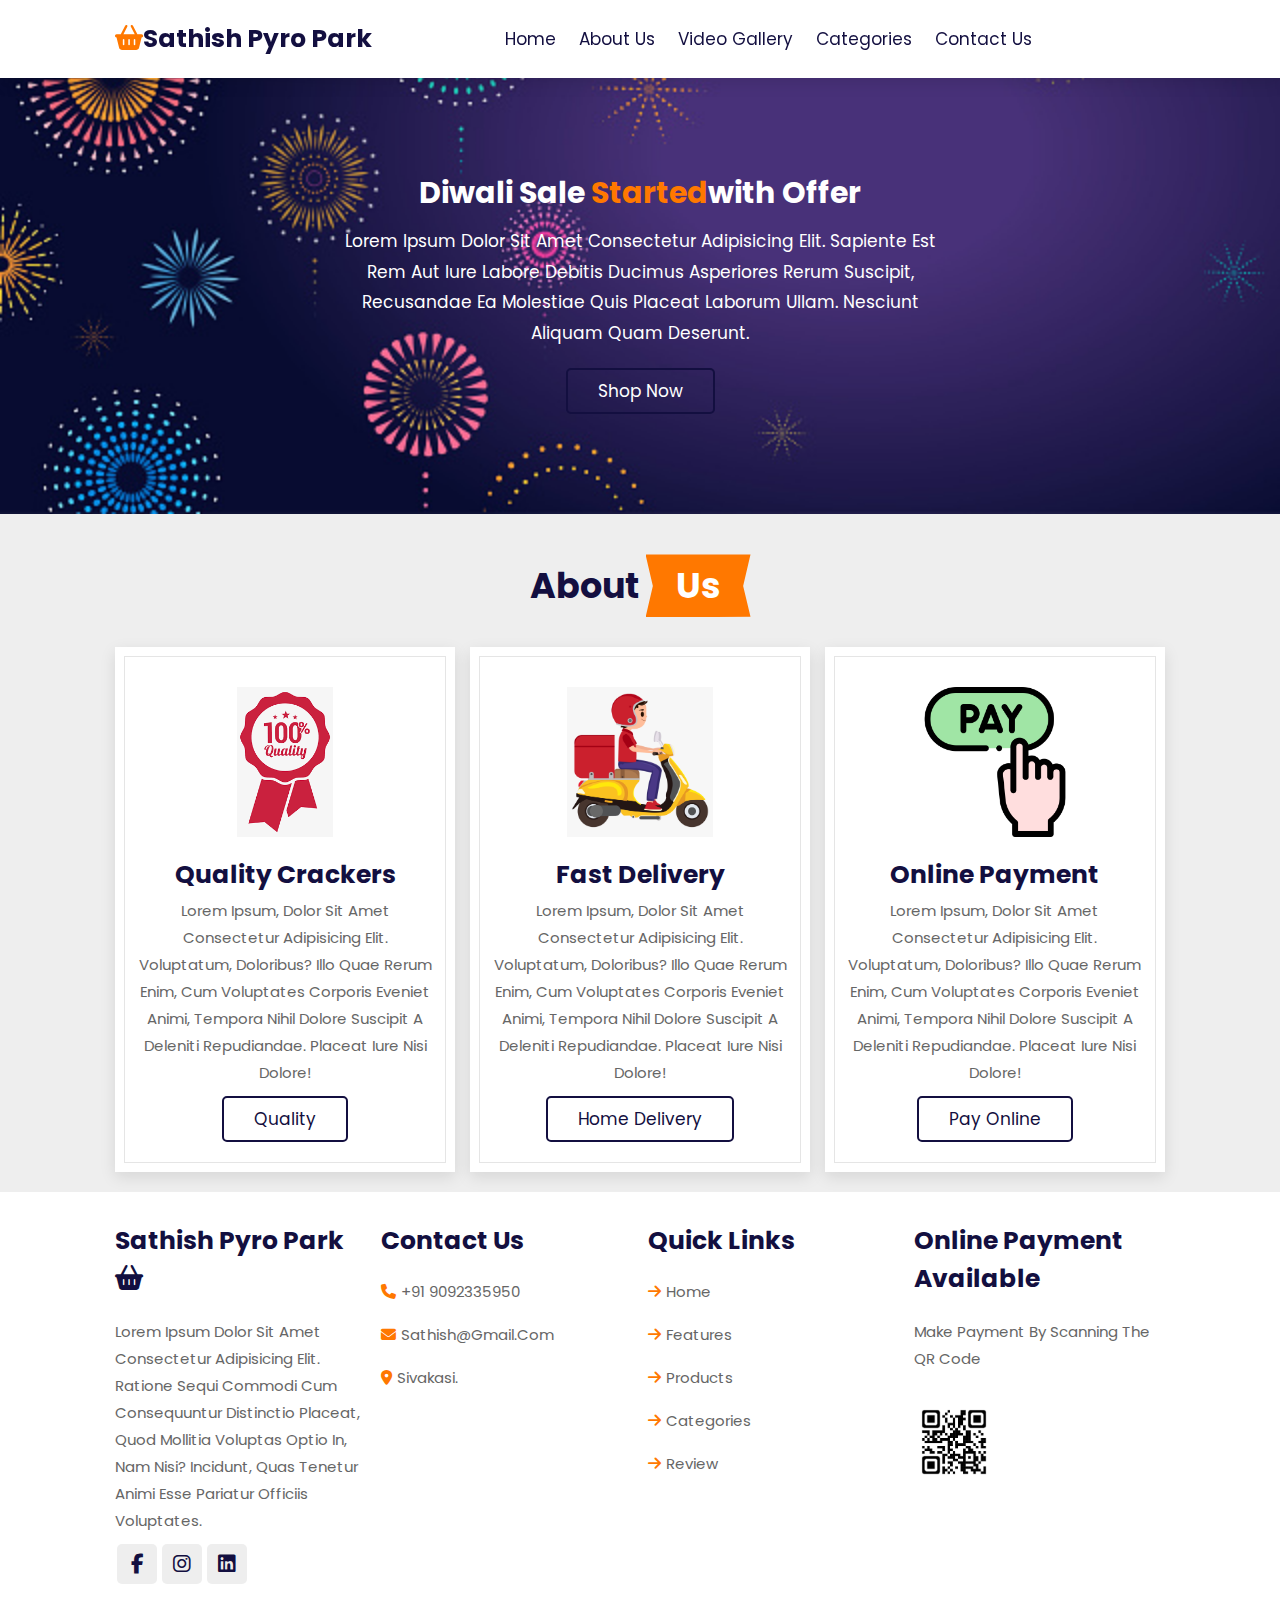
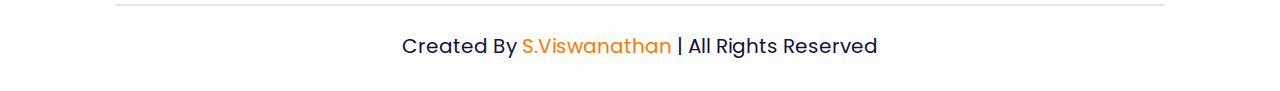
<file: about.html>
<!DOCTYPE html>
<html lang="en">
<head>
    <meta charset="UTF-8">
    <meta name="viewport" content="width=device-width, initial-scale=1.0">
    <meta http-equiv="X-UA-Compatible" content="ie=edge">
    <title>Sathish Pyro Park</title>

    <link rel="stylesheet" href="https://cdn.jsdelivr.net/npm/swiper@10/swiper-bundle.min.css" />

    <!-- Font Awesome Link -->
    <link rel="stylesheet" href="https://cdnjs.cloudflare.com/ajax/libs/font-awesome/6.4.0/css/all.min.css">

    <!--Custom CSS Link-->
    <link rel="stylesheet" href="css/style.css">
</head>
<body>
    <!--Header Section Starts-->
    <header class="header">
            <a href="#" class="logo"><i class="fas fa-shopping-basket"></i>Sathish Pyro Park</a>
            <nav class="navbar">
                <a href="index.html">Home</a>
                <a href="about.html">About Us</a>
                <a href="video.html">Video Gallery</a>
                <a href="category.html">Categories</a>
                <!--<a href="#review">Review</a>-->
                <a href="contact.html">Contact Us</a>
            </nav>
    
            <div class="icons">
                <div class="fas fa-bars" id="menu-btn"></div>
                <!--<div class="fas fa-search" id="search-btn"></div>
                <div class="fas fa-shopping-cart" id="cart-btn"></div>
                <div class="fas fa-user" id="login-btn"></div>-->
            </div>
    </header>
    <!--Home Section Starts-->
    <section class="home" id="home">
            <div class="content">
                <h3>Diwali Sale <span>Started</span>with Offer</h3>
                <p>Lorem ipsum dolor sit amet consectetur adipisicing elit. Sapiente est rem aut iure labore debitis ducimus asperiores rerum suscipit, recusandae ea molestiae quis placeat laborum ullam. Nesciunt aliquam quam deserunt.</p>
                <a href="#" class="btn">Shop Now</a>
            </div>
        </section>
        <!--Home Section Ends-->
     <!--Feature Section Starts-->
     <section class="features" id="features">
            <h1 class="heading">About <span>Us</span></h1>

            <div class="box-container">
                <div class="box">
                    <img src="image/q.png" alt="">
                    <h3>Quality Crackers</h3>
                    <p>Lorem ipsum, dolor sit amet consectetur adipisicing elit. Voluptatum, doloribus? Illo quae rerum enim, cum voluptates corporis eveniet animi, tempora nihil dolore suscipit a deleniti repudiandae. Placeat iure nisi dolore!</p>
                    <a href="#" class="btn">Quality</a>
                </div>
                <div class="box">
                    <img src="image/delivery.png" alt="">
                    <h3>Fast Delivery</h3>
                    <p>Lorem ipsum, dolor sit amet consectetur adipisicing elit. Voluptatum, doloribus? Illo quae rerum enim, cum voluptates corporis eveniet animi, tempora nihil dolore suscipit a deleniti repudiandae. Placeat iure nisi dolore!</p>
                    <a href="#" class="btn">Home Delivery</a>
                </div><div class="box">
                    <img src="image/pay.png" alt="">
                    <h3>Online Payment</h3>
                    <p>Lorem ipsum, dolor sit amet consectetur adipisicing elit. Voluptatum, doloribus? Illo quae rerum enim, cum voluptates corporis eveniet animi, tempora nihil dolore suscipit a deleniti repudiandae. Placeat iure nisi dolore!</p>
                    <a href="#" class="btn">Pay Online</a>
                </div>
            </div>
        </section>
    <!--Feature Section Ends-->
         <!--Footer Section Starts-->
         <section class="footer">
                <div class="box-container">
                    <div class="box">
                        <h3>Sathish Pyro Park <i class="fas fa-shopping-basket"></i></h3>
                        <p>Lorem ipsum dolor sit amet consectetur adipisicing elit. Ratione sequi commodi cum consequuntur distinctio placeat, quod mollitia voluptas optio in, nam nisi? Incidunt, quas tenetur animi esse pariatur officiis voluptates.</p>
                        <div class="share">
                            <a href="" class="fab fa-facebook-f"></a>
                            <a href="" class="fab fa-instagram"></a>
                            <a href="" class="fab fa-linkedin"></a>
                        </div>
                    </div>
                    <div class="box">
                        <h3>Contact Us</h3>
                        <a href="#" class="links"><i class="fas fa-phone"></i>+91 9092335950</a>
                        <a href="#" class="links"><i class="fas fa-envelope"></i>sathish@gmail.com</a>
                        <a href="#" class="links"><i class="fas fa-map-marker-alt"></i>Sivakasi.</a>
                    </div>
                    <div class="box">
                        <h3>Quick Links</h3>
                        <a href="#" class="links"><i class="fas fa-arrow-right"></i>Home</a>
                        <a href="#" class="links"><i class="fas fa-arrow-right"></i>Features</a>
                        <a href="#" class="links"><i class="fas fa-arrow-right"></i>Products</a>
                        <a href="#" class="links"><i class="fas fa-arrow-right"></i>Categories</a>
                        <a href="#" class="links"><i class="fas fa-arrow-right"></i>Review</a>
                    </div>
                    <div class="box">
                        <h3>Online Payment Available</h3>
                        <p>Make Payment by Scanning the QR Code</p>
                        <img src="image/qr.png" class="payment-img" alt="">
                    </div>
                </div>
                <div class="credit">Created by <span>S.Viswanathan</span> | All Rights Reserved</div>
            </section>
        <!--Footer Section Ends-->
        <script src="https://cdn.jsdelivr.net/npm/swiper@10/swiper-bundle.min.js"></script>

        <!--Custom JS File-->
        <script src="js/script.js"></script>    
</body>
</html>
</file>
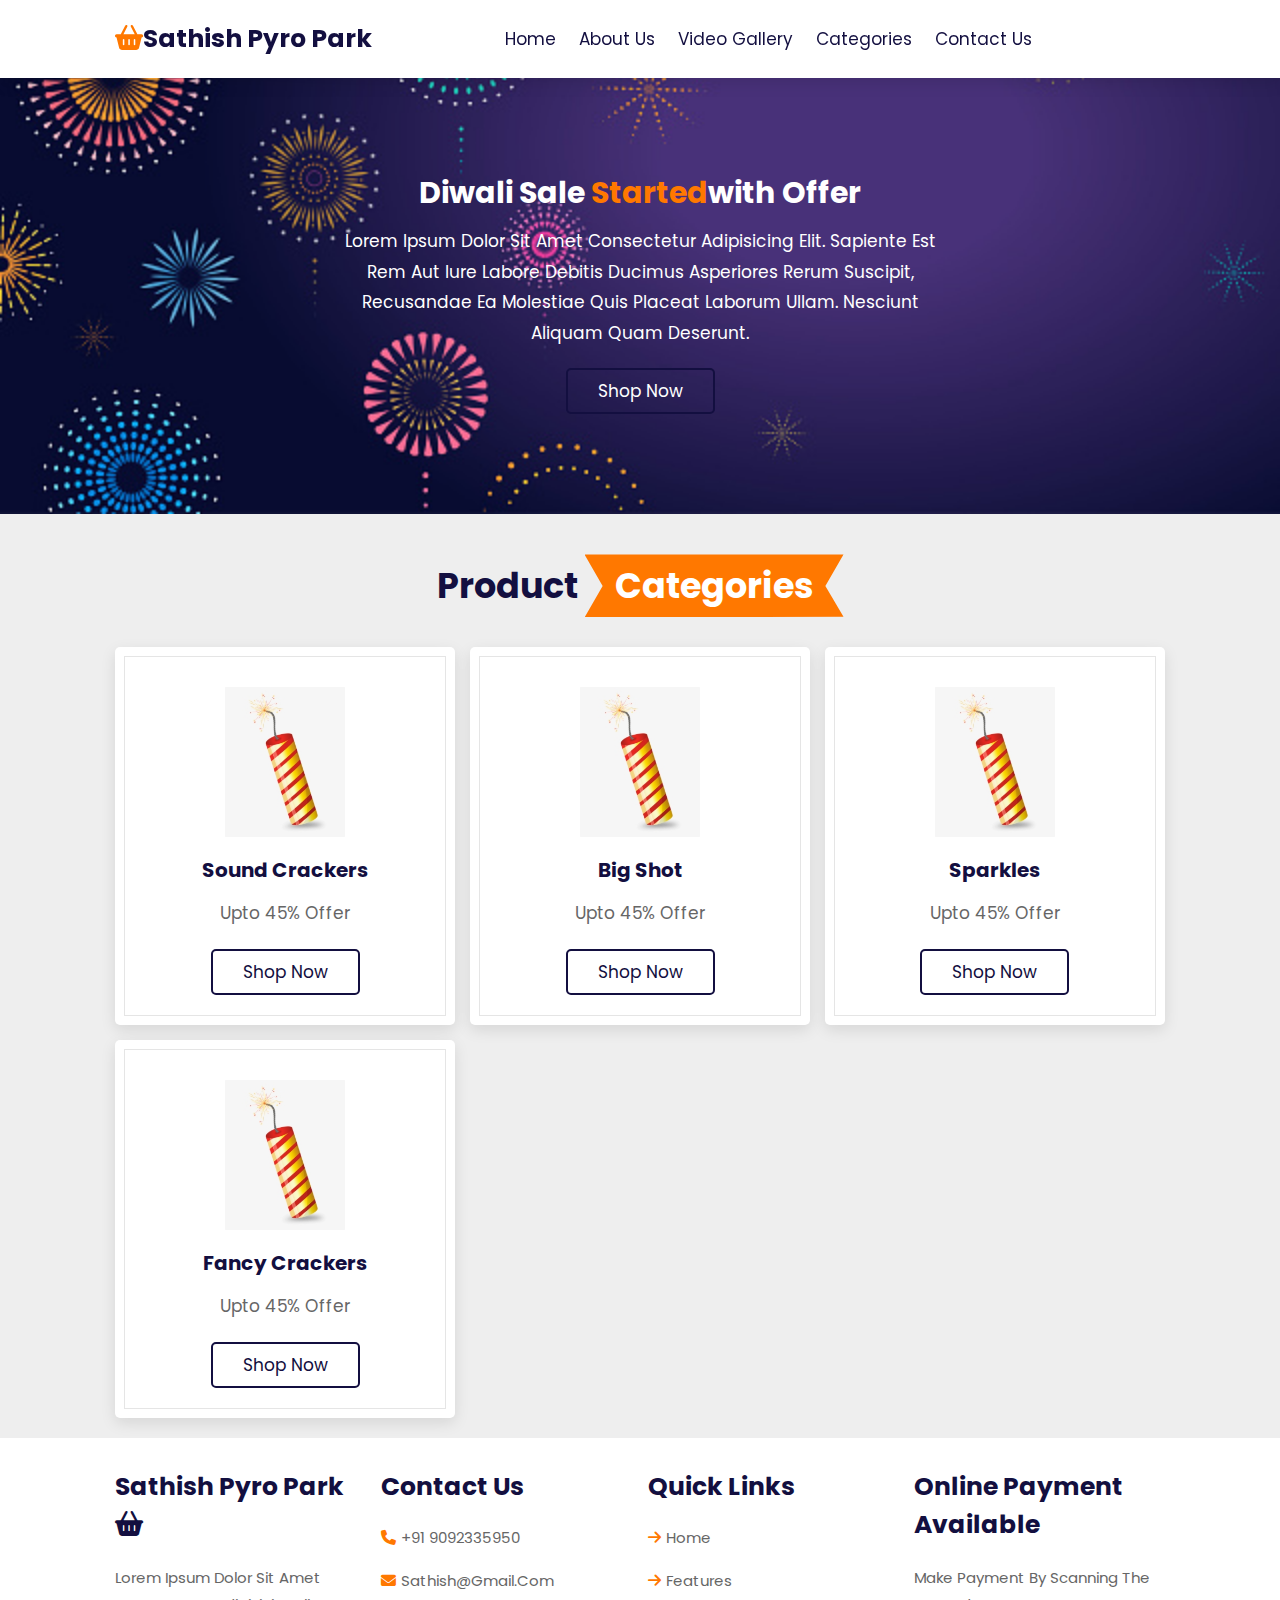
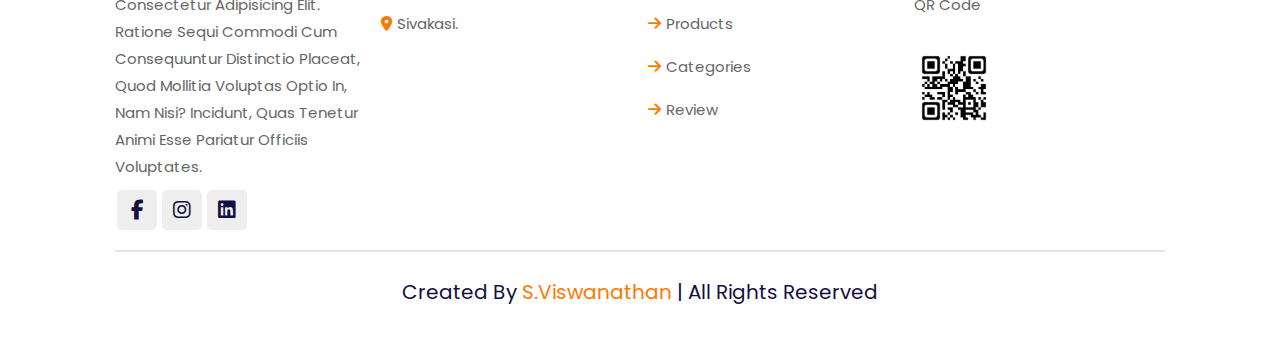
<file: category.html>
<!DOCTYPE html>
<html lang="en">
<head>
    <meta charset="UTF-8">
    <meta name="viewport" content="width=device-width, initial-scale=1.0">
    <meta http-equiv="X-UA-Compatible" content="ie=edge">
    <title>Sathish Pyro Park</title>

    <link rel="stylesheet" href="https://cdn.jsdelivr.net/npm/swiper@10/swiper-bundle.min.css" />

    <!-- Font Awesome Link -->
    <link rel="stylesheet" href="https://cdnjs.cloudflare.com/ajax/libs/font-awesome/6.4.0/css/all.min.css">

    <!--Custom CSS Link-->
    <link rel="stylesheet" href="css/style.css">
</head>
<body>
    <!--Header Section Starts-->
    <header class="header">
            <a href="#" class="logo"><i class="fas fa-shopping-basket"></i>Sathish Pyro Park</a>
            <nav class="navbar">
                <a href="index.html">Home</a>
                <a href="about.html">About Us</a>
                <a href="video.html">Video Gallery</a>
                <a href="category.html">Categories</a>
                <!--<a href="#review">Review</a>-->
                <a href="contact.html">Contact Us</a>
            </nav>
    
            <div class="icons">
                <div class="fas fa-bars" id="menu-btn"></div>
                <!--<div class="fas fa-search" id="search-btn"></div>
                <div class="fas fa-shopping-cart" id="cart-btn"></div>
                <div class="fas fa-user" id="login-btn"></div>-->
            </div>
    </header>
    <!--Home Section Starts-->
    <section class="home" id="home">
            <div class="content">
                <h3>Diwali Sale <span>Started</span>with Offer</h3>
                <p>Lorem ipsum dolor sit amet consectetur adipisicing elit. Sapiente est rem aut iure labore debitis ducimus asperiores rerum suscipit, recusandae ea molestiae quis placeat laborum ullam. Nesciunt aliquam quam deserunt.</p>
                <a href="#" class="btn">Shop Now</a>
            </div>
        </section>
        <!--Home Section Ends-->
    <!--Category Section Starts-->
    <section class="categories" id="categories">
            <h1 class="heading">Product <span>Categories</span></h1>
            <div class="box-container">
                <div class="box">
                    <img src="image/cat2.png" alt="">
                    <h3>Sound Crackers</h3>
                    <p>upto 45% Offer</p>
                    <a href="#" class="btn">Shop Now</a>
                </div>
                <div class="box">
                    <img src="image/cat2.png" alt="">
                    <h3>Big Shot</h3>
                    <p>upto 45% Offer</p>
                    <a href="#" class="btn">Shop Now</a>
                </div>
                <div class="box">
                    <img src="image/cat2.png" alt="">
                    <h3>Sparkles</h3>
                    <p>upto 45% Offer</p>
                    <a href="#" class="btn">Shop Now</a>
                </div>
                <div class="box">
                    <img src="image/cat2.png" alt="">
                    <h3>Fancy Crackers</h3>
                    <p>upto 45% Offer</p>
                    <a href="#" class="btn">Shop Now</a>
                </div>
            </div>
        </section>
        <!--Category Section Ends-->
         <!--Footer Section Starts-->
         <section class="footer">
                <div class="box-container">
                    <div class="box">
                        <h3>Sathish Pyro Park <i class="fas fa-shopping-basket"></i></h3>
                        <p>Lorem ipsum dolor sit amet consectetur adipisicing elit. Ratione sequi commodi cum consequuntur distinctio placeat, quod mollitia voluptas optio in, nam nisi? Incidunt, quas tenetur animi esse pariatur officiis voluptates.</p>
                        <div class="share">
                            <a href="" class="fab fa-facebook-f"></a>
                            <a href="" class="fab fa-instagram"></a>
                            <a href="" class="fab fa-linkedin"></a>
                        </div>
                    </div>
                    <div class="box">
                        <h3>Contact Us</h3>
                        <a href="#" class="links"><i class="fas fa-phone"></i>+91 9092335950</a>
                        <a href="#" class="links"><i class="fas fa-envelope"></i>sathish@gmail.com</a>
                        <a href="#" class="links"><i class="fas fa-map-marker-alt"></i>Sivakasi.</a>
                    </div>
                    <div class="box">
                        <h3>Quick Links</h3>
                        <a href="#" class="links"><i class="fas fa-arrow-right"></i>Home</a>
                        <a href="#" class="links"><i class="fas fa-arrow-right"></i>Features</a>
                        <a href="#" class="links"><i class="fas fa-arrow-right"></i>Products</a>
                        <a href="#" class="links"><i class="fas fa-arrow-right"></i>Categories</a>
                        <a href="#" class="links"><i class="fas fa-arrow-right"></i>Review</a>
                    </div>
                    <div class="box">
                        <h3>Online Payment Available</h3>
                        <p>Make Payment by Scanning the QR Code</p>
                        <img src="image/qr.png" class="payment-img" alt="">
                    </div>
                </div>
                <div class="credit">Created by <span>S.Viswanathan</span> | All Rights Reserved</div>
            </section>
        <!--Footer Section Ends-->
        <script src="https://cdn.jsdelivr.net/npm/swiper@10/swiper-bundle.min.js"></script>

        <!--Custom JS File-->
        <script src="js/script.js"></script>    
</body>
</html>
</file>
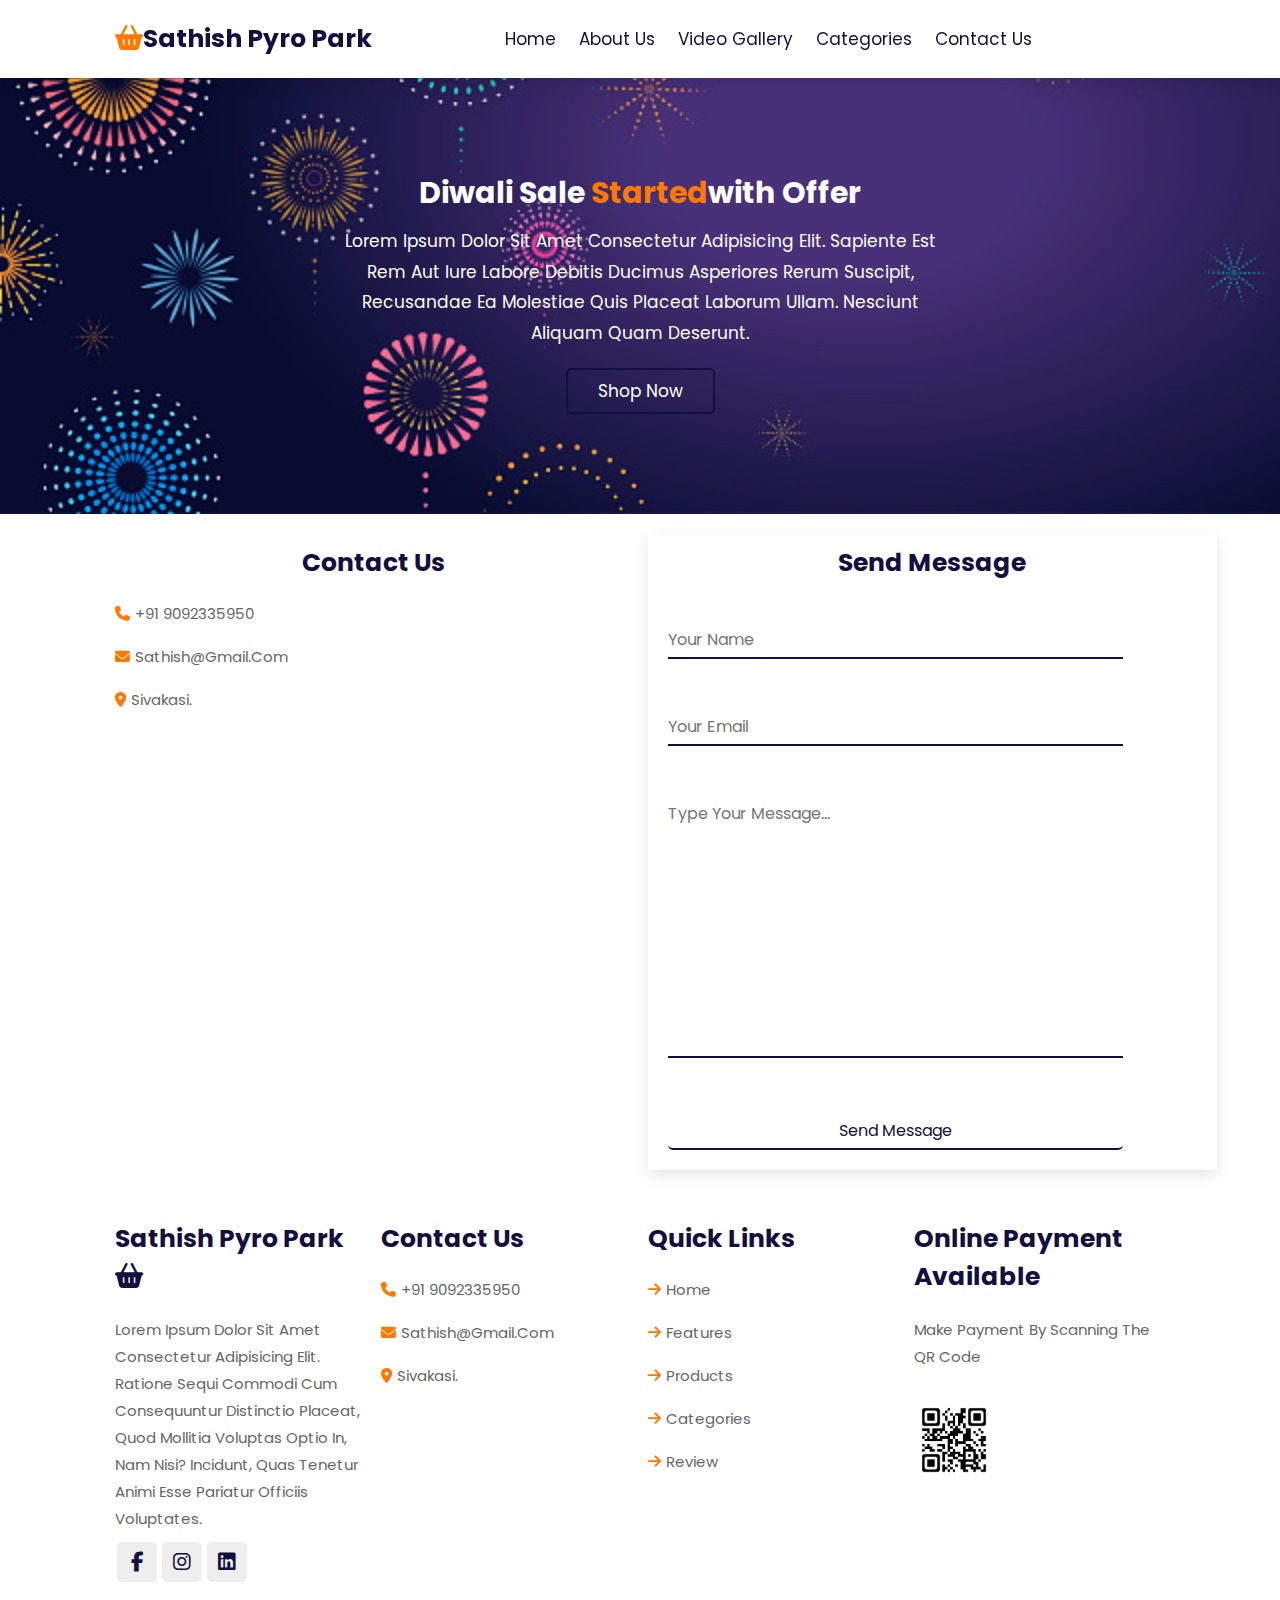
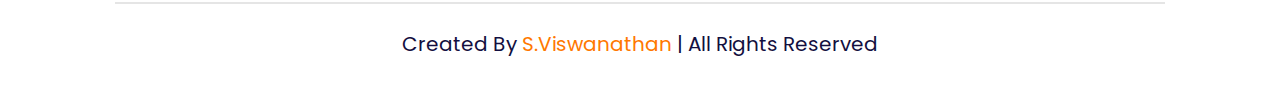
<file: contact.html>
<!DOCTYPE html>
<html lang="en">
<head>
    <meta charset="UTF-8">
    <meta name="viewport" content="width=device-width, initial-scale=1.0">
    <meta http-equiv="X-UA-Compatible" content="ie=edge">
    <title>Sathish Pyro Park</title>

    <link rel="stylesheet" href="https://cdn.jsdelivr.net/npm/swiper@10/swiper-bundle.min.css" />

    <!-- Font Awesome Link -->
    <link rel="stylesheet" href="https://cdnjs.cloudflare.com/ajax/libs/font-awesome/6.4.0/css/all.min.css">

    <!--Custom CSS Link-->
    <link rel="stylesheet" href="css/style.css">
</head>
<body>
    <!--Header Section Starts-->
    <header class="header">
            <a href="#" class="logo"><i class="fas fa-shopping-basket"></i>Sathish Pyro Park</a>
            <nav class="navbar">
                    <a href="index.html">Home</a>
                    <a href="about.html">About Us</a>
                    <a href="video.html">Video Gallery</a>
                    <a href="category.html">Categories</a>
                    <!--<a href="#review">Review</a>-->
                    <a href="contact.html">Contact Us</a>
            </nav>
    
            <div class="icons">
                <div class="fas fa-bars" id="menu-btn"></div>
                <!--<div class="fas fa-search" id="search-btn"></div>
                <div class="fas fa-shopping-cart" id="cart-btn"></div>
                <div class="fas fa-user" id="login-btn"></div>-->
            </div>
    </header>
    <!--Home Section Starts-->
    <section class="home" id="home">
            <div class="content">
                <h3>Diwali Sale <span>Started</span>with Offer</h3>
                <p>Lorem ipsum dolor sit amet consectetur adipisicing elit. Sapiente est rem aut iure labore debitis ducimus asperiores rerum suscipit, recusandae ea molestiae quis placeat laborum ullam. Nesciunt aliquam quam deserunt.</p>
                <a href="#" class="btn">Shop Now</a>
            </div>
        </section>
        <!--Home Section Ends-->

 <!--Contact Section Starts-->

    <section class="contact">
        <div class="box-container">
            <div class="box">
                <h3>Contact Us</h3>
                <a href="#" class="links"><i class="fas fa-phone"></i>+91 9092335950</a>
                <a href="#" class="links"><i class="fas fa-envelope"></i>sathish@gmail.com</a>
                <a href="#" class="links"><i class="fas fa-map-marker-alt"></i>Sivakasi.</a>
            </div>
            <div class="box">
                <form action="#">
                    <h3>Send Message</h3>
                    <div class="inputBox">
                        <input type="text" name="" id="" placeholder="Your Name" required="required">
                    </div>
                    <div class="inputBox">
                        <input type="email" name="" id="" placeholder="Your Email" required="required">
                    </div>
                    <div class="inputBox">
                        <textarea name="" id="" cols="30" rows="10" placeholder="Type Your Message..." required="required"></textarea>
                    </div>
                    <div class="inputBox">
                        <input type="submit" value="Send Message" class="btn">
                    </div>
                </form>
            </div>
        </div>
    </section>
    
    
    <!--Contact Section Ends-->
         <!--Footer Section Starts-->
         <section class="footer">
                <div class="box-container">
                    <div class="box">
                        <h3>Sathish Pyro Park <i class="fas fa-shopping-basket"></i></h3>
                        <p>Lorem ipsum dolor sit amet consectetur adipisicing elit. Ratione sequi commodi cum consequuntur distinctio placeat, quod mollitia voluptas optio in, nam nisi? Incidunt, quas tenetur animi esse pariatur officiis voluptates.</p>
                        <div class="share">
                            <a href="" class="fab fa-facebook-f"></a>
                            <a href="" class="fab fa-instagram"></a>
                            <a href="" class="fab fa-linkedin"></a>
                        </div>
                    </div>
                    <div class="box">
                        <h3>Contact Us</h3>
                        <a href="#" class="links"><i class="fas fa-phone"></i>+91 9092335950</a>
                        <a href="#" class="links"><i class="fas fa-envelope"></i>sathish@gmail.com</a>
                        <a href="#" class="links"><i class="fas fa-map-marker-alt"></i>Sivakasi.</a>
                    </div>
                    <div class="box">
                        <h3>Quick Links</h3>
                        <a href="#" class="links"><i class="fas fa-arrow-right"></i>Home</a>
                        <a href="#" class="links"><i class="fas fa-arrow-right"></i>Features</a>
                        <a href="#" class="links"><i class="fas fa-arrow-right"></i>Products</a>
                        <a href="#" class="links"><i class="fas fa-arrow-right"></i>Categories</a>
                        <a href="#" class="links"><i class="fas fa-arrow-right"></i>Review</a>
                    </div>
                    <div class="box">
                        <h3>Online Payment Available</h3>
                        <p>Make Payment by Scanning the QR Code</p>
                        <img src="image/qr.png" class="payment-img" alt="">
                    </div>
                </div>
                <div class="credit">Created by <span>S.Viswanathan</span> | All Rights Reserved</div>
            </section>
        <!--Footer Section Ends-->
        <script src="https://cdn.jsdelivr.net/npm/swiper@10/swiper-bundle.min.js"></script>

        <!--Custom JS File-->
        <script src="js/script.js"></script>    
</body>
</html>
</file>
<file: css/style.css>
@import url('https://fonts.googleapis.com/css2?family=Poppins:wght@100;300;400;500;600&display=swap');

:root{
    --orange:#ff7800;
    --black:#130f40;
    --light-color:#666;
    --box-shadow:0 .5rem 1.5rem rgba(0,0,0,.1);
    --border:.21rem solid rgba(0,0,0,.1);
    --outline:.1rem solid rgba(0,0,0,.1);
    --outline-hover:.2rem solid var(--black);

}

*{
    font-family: 'Poppins', sans-serif;
    margin: 0;
    padding: 0;
    box-sizing: border-box;
    outline: none; 
    border: none;
    text-decoration: none;
    text-transform: capitalize;
    transition: all .2s linear;
}

html{
    font-size: 62.5%;
    overflow-x: hidden;
    scroll-behavior: smooth;
    /*scroll-padding-top: 7rem;*/
}

body{
    background: #eee;
}

section{
    padding: 2rem 9%;
}

.heading{
    text-align:center;
    padding: 2rem 0;
    padding-bottom: 3rem;
    font-size: 3.5rem;
    color: var(--black);
}

.heading span{
    background: var(--orange);
    color: #fff;
    display: inline-block;
    padding: .5rem 3rem;
    clip-path: polygon(100% 0,93% 50%,100% 99%,0% 100%,7% 50%,0% 0%);
}

.btn{
    margin-top: 1rem;
    display: inline-block;
    padding: .8rem 3rem;
    font-size: 1.7rem;
    border-radius: .5rem;
    border: .2rem solid var(--black);
    color: var(--black);
    cursor: pointer;
    background: none;
}

.btn:hover{
    background: var(--orange);
    color: #fff;
}
.header{
    position: fixed;
    top:0;
    left:0;
    right: 0;
    z-index: 1000;
    display: flex;
    align-items: center;
    justify-content: space-between;
    padding: 2rem 9%;
    background: #fff;
   box-shadow: var(--box-shadow);
}

.header .logo{
    font-size: 2.5rem;
    font-weight: bolder;
    color: var(--black);
}

.header .logo i{
    color: var(--orange);
}

.header .navbar a{
    font-size: 1.7rem;
    margin: 0 1rem;
    color: var(--black);
}

.header .navbar a:hover{
    color: var(--orange);
}

.header .icons div{
    height: 4.5rem;
    width: 4.5rem;
    line-height: 4.5rem;
    border-radius: .5rem;
    background: #eee;
    color: var(--black);
    font-size: 2rem;
    cursor: pointer;
    margin-right: .3rem;
    text-align: center;
}

.header .icons div:hover{
    background: var(--orange);
    color: #fff;
}

#menu-btn{
    display: none;
}

.header .search-form{
    position: absolute;
    top: 110%;
    right: -110%;
    width: 50rem;
    height: 5rem;
    background: #fff;
    border-radius: .5rem;
    overflow: hidden;
    display: flex;
    align-items: center;
    box-shadow: var(--box-shadow);
}

.header .search-form.active{
    right: 2rem;
    transition: .4s linear;
}

.header .search-form input{
    height: 100%;
    width: 100%;
    background: none;
    text-transform: none;
    font-size: 1.6rem;
    color: var(--black);
    padding: 0 1.5rem;
}

.header .search-form label{
    font-size: 2.2rem;
    padding-right: 1.5rem;
    color: var(--black);
    cursor: pointer;

}

.header .shopping-cart{
    position: absolute;
    top: 110%;
    right: -110%;
    padding: 1rem;
    border-radius: .5rem;
    box-shadow: var(--box-shadow);
    width: 35rem;
    background: #fff;
}

.header .shopping-cart.active{
    right: 2rem;
    transition: .5s linear;
}

.header .shopping-cart .box{
    display: flex;
    align-items: center;
    gap: 1rem;
    position: relative;
    margin: 1rem 0;
}

.header .shopping-cart .box img{
    height: 10rem;
}

.header .shopping-cart .box .fa-trash{
    font-size: 2rem;
    position: absolute;
    top: 50%;
    right: 2rem;
    cursor: pointer;
    color: var(--light-color);
    transform: translateY(-50%);
}

.header .shopping-cart .box .fa-trash:hover{
    color: var(--orange);
}

.header .shopping-cart .box .content h3{
    color: var(--black);
    font-size: 1.7rem;
    padding-bottom: 1rem;
}

.header .shopping-cart .box .content span{
    color: var(--light-color);
    font-size: 1.6rem;
}

.header .shopping-cart .box .content .quantity{
    padding-left: 1rem;
}

.header .shopping-cart .total{
    font-size: 2.5rem;
    padding: 1rem 0;
    text-align: center;
    color: var(--black);
}

.header .shopping-cart .btn{
    display: block;
    text-align: center;
    margin: 1 rem;
}

.header .login-form{
    position: absolute;
    top: 110%;
    right: -110%;
    width: 30rem;
    box-shadow: var(--box-shadow);
    padding: 2rem;
    border-radius: .5rem;
    background: #fff;
    text-align: center;
}

.header .login-form.active{
    right: 2rem;
    transition: .4s linear;
}

.header .login-form h3{
    font-size: 2.5rem;
    text-transform: uppercase;
    color: var(--black);
}

.header .login-form .box{
    width: 100%;
    margin: .7rem 0;
    background: #eee;
    border-radius: .5rem;
    padding: 1rem;
    font-size: 1.6rem;
    color: var(--black);
    text-transform: none;
}

.header .login-form p{
    font-size: 1.4rem;
    padding: .5rem 0;
    color: var(--light-color);
}

.header .login-form p a{
    color: var(--orange);
    text-decoration: underline;
}

.home{
    display: flex;
    align-items: center;
    justify-content: center;
    background: url(../image/banner.jpg) no-repeat;
    background-position: center;
    background-size: cover;
    padding-top: 17rem;
    padding-bottom: 10rem;
}

.home .content{
    text-align: center;
    width: 60rem;
}

.home .content h3{
    color: #fff;
    font-size: 3rem;
}

.home .content h3 span{
    color: var(--orange);
}

.home .content p{
    color: #fff;
    font-size: 1.7rem;
    padding: 1rem 0;
    line-height: 1.8;
}

.features .box-container{
    display: grid;
    grid-template-columns: repeat(auto-fit,minmax(30rem,1fr));
    gap: 1.5rem;
}

.features .box-container .box{
    padding: 3rem 2rem;
    background: #fff;
    outline: var(--outline);
    outline-offset: -1rem;
    text-align: center;
    box-shadow: var(--box-shadow);
}

.features .box-container .box:hover{
    outline: var(--outline-hover);
    outline-offset: 0rem;
}

.features .box-container .box img{
    margin: 1rem 0;
    height: 15rem;
}

.features .box-container .box h3{
    font-size: 2.5rem;
    line-height: 1.8;
    color: var(--black);
}

.features .box-container .box p{
    font-size: 1.5rem;
    line-height: 1.8;
    color: var(--light-color);
}

.home .btn{
    margin-top: 1rem;
    display: inline-block;
    padding: .8rem 3rem;
    font-size: 1.7rem;
    border-radius: .5rem;
    border: .2rem solid var(--black);
    color: #fff;
    cursor: pointer;
    background: none;
}

.home .btn:hover{
    background: var(--orange);
    color: #fff;
}

.products .product-slider{
    padding: 1rem;
}

.products .product-slider:first-child{
    margin-bottom: 2rem;
}

.products .product-slider .box{
    background: #fff; 
    border-radius: .5rem;
    text-align: center;
    padding: 3rem 2rem;
    outline-offset: -1rem;
    outline: var(--outline);
    box-shadow: var(--box-shadow);
    transition: .2s linear;
}

.products .product-slider .box:hover{
    outline-offset: 0rem;
    outline: var(--outline-hover);
}

.products .product-slider .box img{
    height: 20rem;
}

.products .product-slider .box h3{
    font-size: 2.5rem;
    color: var(--black);
}

.products .product-slider .box .price{
    font-size: 2rem;
    color: var(--light-color);
    padding: .5rem 0;
}

.products .product-slider .box h3{
    font-size: 2.5rem;
    color: var(--black);
}

.categories .box-container{
    display: grid;
    grid-template-columns: repeat(auto-fit,minmax(26rem,1fr));
    gap: 1.5rem;
}

.categories .box-container .box{
    padding: 3rem 2rem;
    border-radius: .5rem;
    background: #fff;
    box-shadow: var(--box-shadow);
    outline: var(--outline);
    outline-offset: -1rem;
    text-align: center;
}

.categories .box-container .box:hover{
    outline: var(--outline-hover);
    outline-offset: 0rem;
}

.categories .box-container .box img{
    margin: 1rem 0;
    height: 15rem;
}

.categories .box-container .box h3{
    font-size: 2rem;
    color: var(--black);
    line-height: 1.8;
}

.categories .box-container .box p{
    font-size: 1.7rem;
    color: var(--light-color);
    line-height: 1.8;
    padding: 1rem 0;
}

.review .review-slider{
    padding: 1rem;
}

.review .review-slider .box{
    background: #fff;
    border-radius: .5rem;
    text-align: center;
    padding: 3rem 2rem;
    outline-offset: -1rem;
    outline: var(--outline);
    box-shadow: var(--box-shadow);
    transition: .2s linear;
}

.review .review-slider .box:hover{
    outline: var(--outline-hover);
    outline-offset: 0rem;
}

.review .review-slider .box img{
    height: 10rem;
    width: 10rem;
    border-radius: 50%;
}

.review .review-slider .box p{
    padding: 1rem 0;
    line-height: 1.8;
    color: var(--light-color);
    font-size: 1.5rem;
}

.review .review-slider .box h3{
    padding-bottom: .5rem;
    color: var(--black);
    font-size: 2.2rem;
}

.blogs .blog-slider{
    padding: 1rem;
}

.blogs .blog-slider .box{
    background: #fff;
    border-radius: .5rem;
    text-align: center;
    padding: 3rem 2rem;
    outline-offset: -1rem;
    outline: var(--outline);
    box-shadow: var(--box-shadow);
    transition: .2s linear;
    width: 159.667px!important;
}

.blogs .blog-slider .box img{
    height: 10rem;
    width: 10rem;
    border-radius: 50%;
}

.footer{
    background: #fff;
}

.footer .box-container{
    display: grid;
    grid-template-columns: repeat(auto-fit,minmax(24rem, 1fr));
    gap: 1.5rem;
}

.footer .box-container .box h3{
    font-size: 2.5rem;
    color: var(--black);
    padding: 1rem 0;
}

.footer .box-container .box .links{
    display: block;
    font-size: 1.5rem;
    color: var(--light-color);
    padding: 1rem 0;
}

.footer .box-container .box .links i{
    color: var(--orange);
    padding-right: .5rem;
}

.footer .box-container .box .links:hover i{
    padding-right: 2rem;
}

.footer .box-container .box p{
    line-height: 1.8;
    font-size: 1.5rem;
    color: var(--light-color);
    padding: 1rem 0;
}

.footer .box-container .box .share a{
    height: 4rem;
    width: 4rem;
    line-height: 4rem;
    border-radius: .5rem;
    font-size: 2rem;
    color: var(--black);
    margin-left: .2rem;
    background: #eee;
    text-align: center;
}

.footer .box-container .box .share a:hover{
    background: var(--orange);
    color: #fff;
}

.footer .box-container .box .payment-img{
    margin-top: 2rem;
    height: 8rem;
}

.footer .credit{
    text-align: center;
    margin-top: 2rem; 
    padding: 1rem;
    padding-top: 2.5rem;
    font-size: 2rem;
    color: var(--black);
    border-top: var(--border);
}

.footer .credit span{
    color: var(--orange);
}

.products .video-container{
    display: flex;
    flex-wrap: wrap;
    gap: 15px;
    justify-content: center;
    padding: 10px;
}

.products .video-container .video{
    height: 250px;
    width: 300px;
    border: 5px solid #fff;
    border-radius: 5px;
    box-shadow: var(--box-shadow);
    cursor: pointer;
    overflow: hidden;
}

.products .video-container .video video{
    height: 100%;
    width: 100%;
    object-fit: cover;
    transition: .2s linear;
}

.products .video-container .video:hover video{
    transform: scale(1.1); 
}

.products .popup-video{
    position: fixed;
    top: 0;
    left: 0;
    z-index: 100;
    background: rgba(0, 0, 0, 0.8);
    height: 100%;
    width: 100%;
    display: none;
}

.products .popup-video video{
    position: absolute;
    top: 58%;
    left: 50%;
    transform: translate(-50%,-50%);
    width: 750px;
    border-radius: 5px;
    border: 3px solid #fff;
    object-fit: cover;
}

.products .popup-video span{
    position: absolute;
    top: 65px;
    right: 20px;
    font-size: 50px;
    color: #fff;
    font-weight: bolder;
    z-index: 100;
    cursor: pointer;
}

.contact{
    background: #fff;
}

.contact .box-container{
    display: grid;
    grid-template-columns: repeat(auto-fit,minmax(24rem, 1fr));
    gap: 1.5rem;
}

.contact .box-container .box h3{
    font-size: 2.5rem;
    color: var(--black);
    padding: 1rem 0;
    text-align: center;
}

.contact .box-container .box .links{
    display: block;
    font-size: 1.5rem;
    color: var(--light-color);
    padding: 1rem 0;
}

.contact .box-container .box .links i{
    color: var(--orange);
    padding-right: .5rem;
}

.contact .box-container .box .links:hover i{
    padding-right: 2rem;
}


.contact .box-container .contactInfo .box .icon{
    min-width: 60px;
    height: 60px;
    background: #fff;
    display: flex;
    justify-content: center;
    align-items: center;
    border-radius: 50%;
    font-size: 22px;
}

.contact .box-container .box form{
    width: 110%;
    background: #fff;
    box-shadow: var(--box-shadow);
}

.contact .box-container .box .inputBox{
    position: relative;
    width: 100%;
    margin-top: 10px;
}

.contact .box-container .box .inputBox input, textarea{
    width: 80%;
    padding: 5px 0;
    font-size: 16px;
    margin: 20px;
    border:none;
    border-bottom: 2px solid var(--black);
    outline: none;
    resize: none;
}

/* media Queries*/

@media(max-width:991px){
    html{
        font-size: 55%;
    }
    .header{
        padding: 2rem;
    }
    section{
        padding: 2rem;
    }
    .products .popup-video video{
        width: 95%;
    }
}

@media(max-width:768px){
    #menu-btn{
        display: inline-block;
    }

    .header .search-form{
        width: 90%;
    }

    .header .navbar{
        position: absolute;
        top: 110%;
        right: -110%;
        width: 30rem;
        box-shadow: var(--box-shadow);
        border-radius: .5rem;
        background: #fff;
    }

    .header .navbar.active{
        right: 2rem;
        transition: .4s linear;
    }

    .header .navbar a{
        font-size: 2rem;
        margin: 2rem 2.5rem;
        display: block;
    }
    .products .popup-video video{
        width: 95%;
    }
}

@media(max-width:450px){
    html{
        font-size: 50%;
    }
    .heading{
        font-size: 2.5rem;
    }
    .footer{
        text-align: center;
    }
}
</file>
